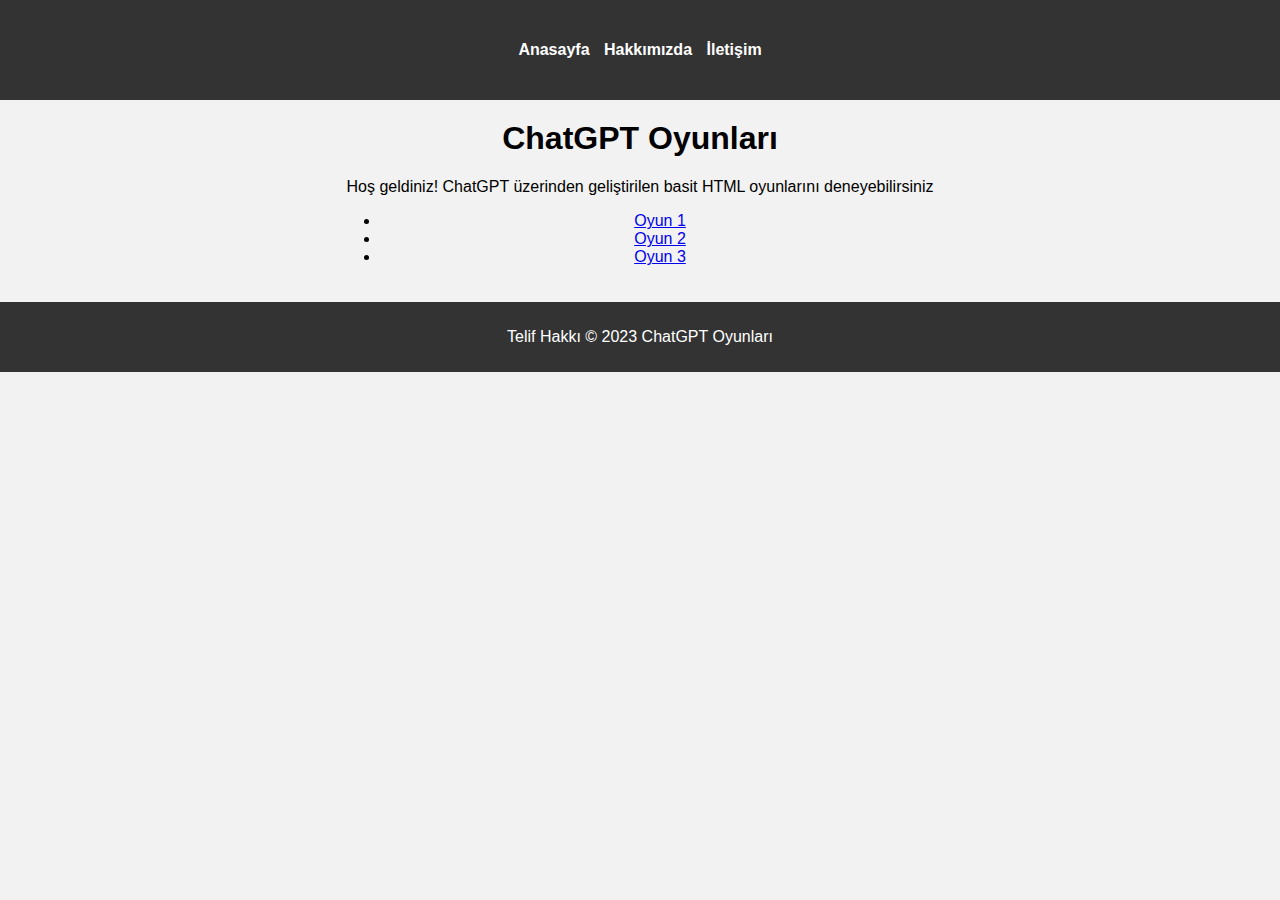
<file: index.html>
<!DOCTYPE html>
<html lang="tr">

<head>
    <meta charset="UTF-8">
    <meta name="viewport" content="width=device-width, initial-scale=1.0">
    <title>ChatGPT Oyunları - Anasayfa</title>
    <link rel="stylesheet" href="style.css">
</head>

<body>
    <header>
        <nav>
            <ul>
                <li><a href="index.html">Anasayfa</a></li>
                <li><a href="about.html">Hakkımızda</a></li>
                <li><a href="contact.html">İletişim</a></li>
            </ul>
        </nav>
    </header>

    <main>
        <div class="container">
            <h1>ChatGPT Oyunları</h1>
            <p>Hoş geldiniz! ChatGPT üzerinden geliştirilen basit HTML oyunlarını deneyebilirsiniz</p>
            <ul>
                <li><a href="game1.html">Oyun 1</a></li>
                <li><a href="game2.html">Oyun 2</a></li>
                <li><a href="game3.html">Oyun 3</a></li>
            </ul>
        </div>
    </main>

    <footer>
        <p>Telif Hakkı &copy; 2023 ChatGPT Oyunları</p>
    </footer>
</body>

</html>
</file>
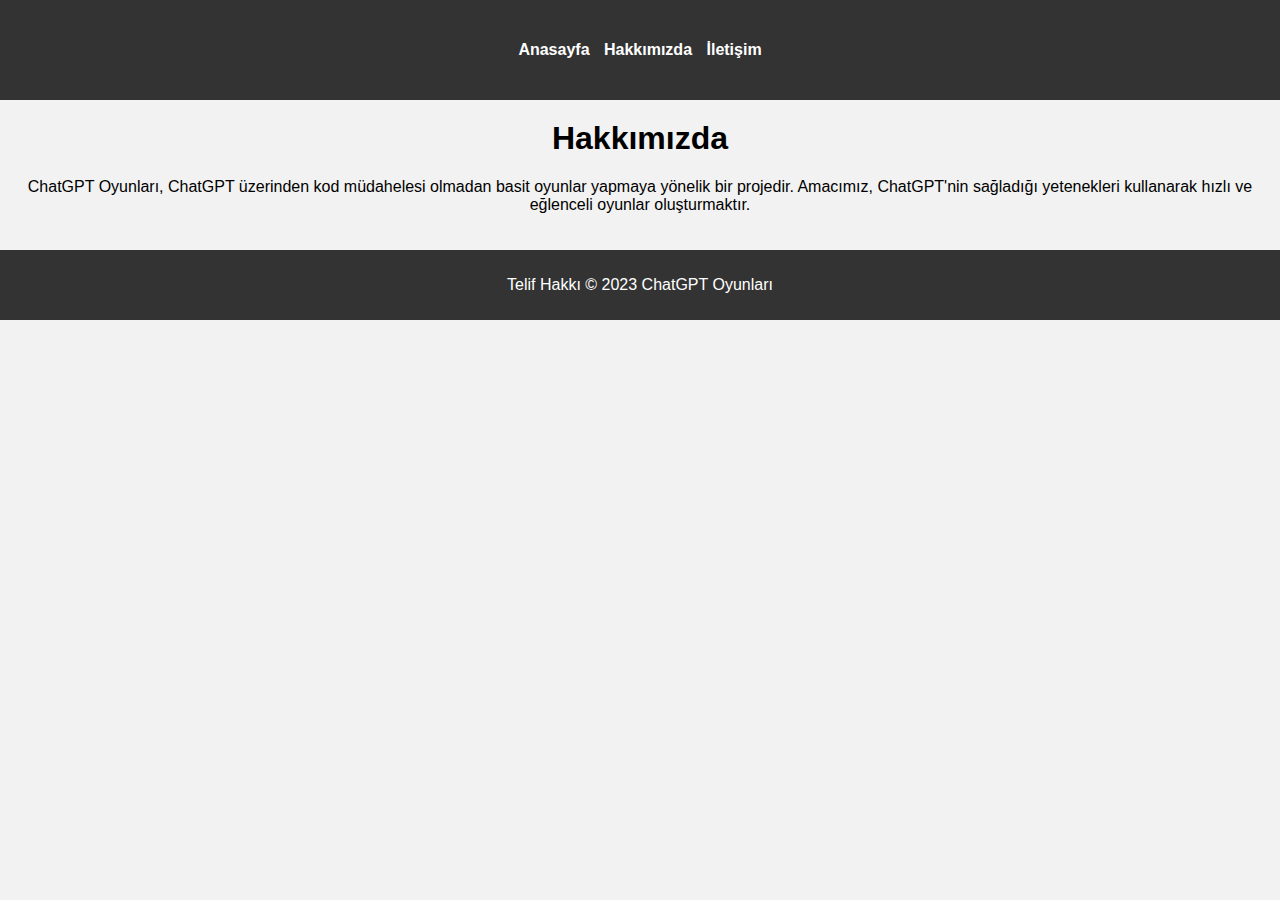
<file: about.html>
<!DOCTYPE html>
<html lang="tr">

<head>
    <meta charset="UTF-8">
    <meta name="viewport" content="width=device-width, initial-scale=1.0">
    <title>ChatGPT Oyunları - Hakkımızda</title>
    <link rel="stylesheet" href="style.css">
</head>

<body>
    <header>
        <nav>
            <ul>
                <li><a href="index.html">Anasayfa</a></li>
                <li><a href="about.html">Hakkımızda</a></li>
                <li><a href="contact.html">İletişim</a></li>
            </ul>
        </nav>
    </header>

    <main>
        <h1>Hakkımızda</h1>
        <p>ChatGPT Oyunları, ChatGPT üzerinden kod müdahelesi olmadan basit oyunlar yapmaya yönelik bir projedir. Amacımız, ChatGPT'nin sağladığı yetenekleri kullanarak hızlı ve eğlenceli oyunlar oluşturmaktır.</p>
    </main>

    <footer>
        <p>Telif Hakkı &copy; 2023 ChatGPT Oyunları</p>
    </footer>
</body>

</html>
</file>
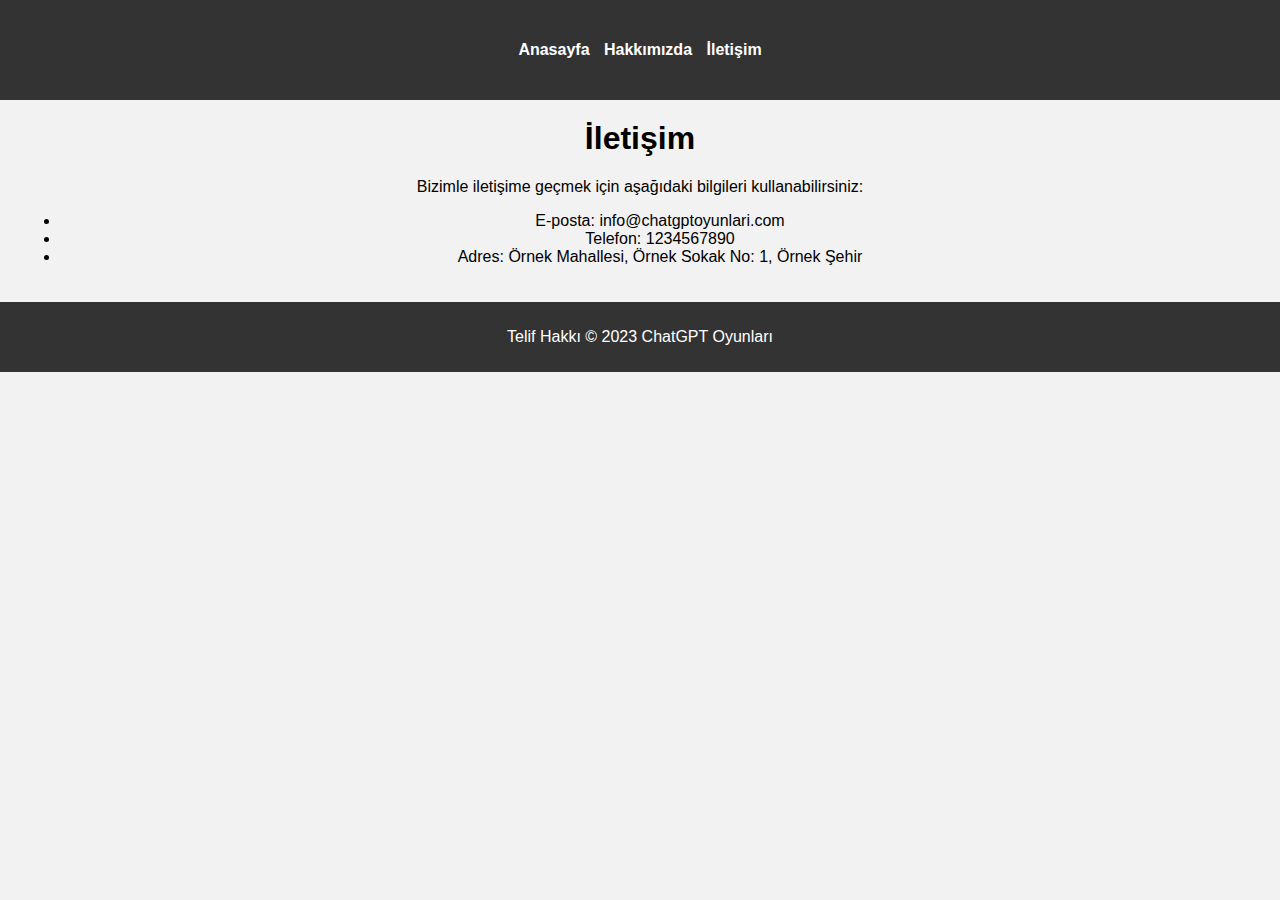
<file: contact.html>
<!DOCTYPE html>
<html lang="tr">

<head>
    <meta charset="UTF-8">
    <meta name="viewport" content="width=device-width, initial-scale=1.0">
    <title>ChatGPT Oyunları - İletişim</title>
    <link rel="stylesheet" href="style.css">
</head>

<body>
    <header>
        <nav>
            <ul>
                <li><a href="index.html">Anasayfa</a></li>
                <li><a href="about.html">Hakkımızda</a></li>
                <li><a href="contact.html">İletişim</a></li>
            </ul>
        </nav>
    </header>

    <main>
        <h1>İletişim</h1>
        <p>Bizimle iletişime geçmek için aşağıdaki bilgileri kullanabilirsiniz:</p>
        <ul>
            <li>E-posta: info@chatgptoyunlari.com</li>
            <li>Telefon: 1234567890</li>
            <li>Adres: Örnek Mahallesi, Örnek Sokak No: 1, Örnek Şehir</li>
        </ul>
    </main>

    <footer>
        <p>Telif Hakkı &copy; 2023 ChatGPT Oyunları</p>
    </footer>
</body>

</html>
</file>
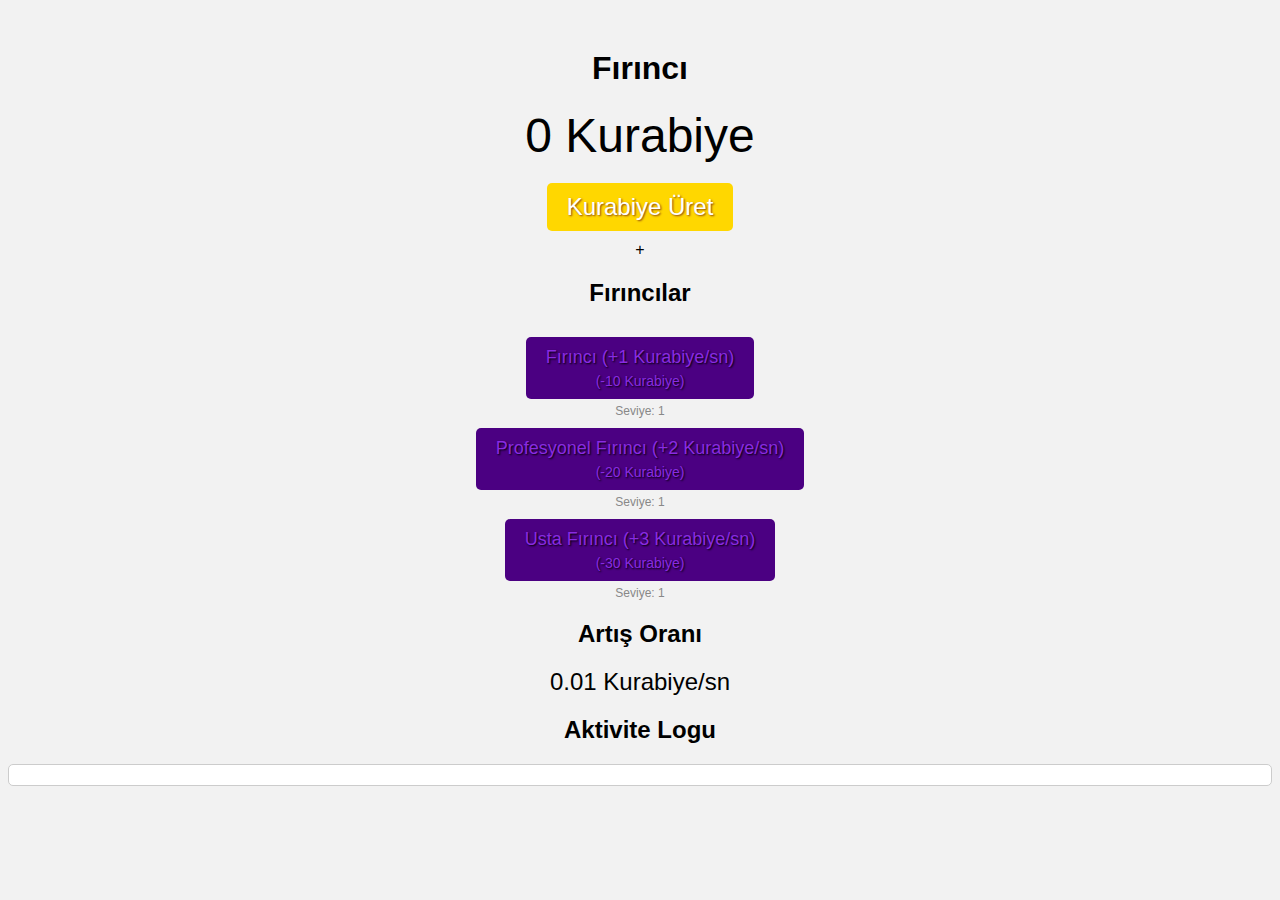
<file: cookies.html>
<!DOCTYPE html>
<html>

<head>
    <title>Fırıncı</title>
    <style>
        body {
            text-align: center;
            font-family: Arial, sans-serif;
            background-color: #f2f2f2;
        }

        h1 {
            margin-top: 50px;
        }

        #score {
            font-size: 48px;
            margin-bottom: 20px;
        }

        #clickButton {
            padding: 10px 20px;
            font-size: 24px;
            cursor: pointer;
            background-color: #FFD700;
            color: white;
            border: none;
            border-radius: 5px;
            text-shadow: 1px 1px 2px #8B4513;
        }

        #clickButton:hover {
            background-color: #FFB400;
        }

        .upgradeButton {
            padding: 10px 20px;
            font-size: 18px;
            margin-top: 10px;
            cursor: pointer;
            border: none;
            border-radius: 5px;
            text-shadow: 1px 1px 2px #000000;
            transition: background-color 0.3s ease;
        }

        .upgradeButton.disabled {
            background-color: #4B0082;
            color: #8A2BE2;
            cursor: not-allowed;
        }

        .upgradeButton.disabled:hover {
            background-color: #4B0082;
        }

        .upgradeButton:not(.disabled) {
            background-color: #8A2BE2;
            color: white;
        }

        .upgradeButton:not(.disabled):hover {
            background-color: #9932CC;
        }

        .upgradeCost {
            font-size: 14px;
            margin-top: 5px;
        }

        .upgradeLevel {
            font-size: 12px;
            color: #888888;
            margin-top: 5px;
        }

        #clickMultiplier {
            font-size: 24px;
            margin-top: 20px;
        }

        #clickIncrement {
            font-size: 16px;
            margin-top: 10px;
        }

        #activityLog {
            margin-top: 20px;
            text-align: left;
            padding: 10px;
            background-color: #ffffff;
            border: 1px solid #cccccc;
            border-radius: 5px;
            max-height: 200px;
            overflow-y: auto;
        }

        .activityLogItem {
            margin-bottom: 5px;
            font-size: 14px;
            text-align: left;
            color: #555555;
            border-bottom: 1px solid #cccccc;
            padding-bottom: 5px;
        }
    </style>
</head>

<body>
    <h1>Fırıncı</h1>
    <div id="score">0 Kurabiye</div>
    <button id="clickButton">Kurabiye Üret</button>
    <div id="clickIncrement">+</div>

    <h2>Fırıncılar</h2>
    <div id="upgrade1Container">
        <button class="upgradeButton disabled" id="upgrade1">Fırıncı (+1 Kurabiye/sn)<div class="upgradeCost"
                id="upgradeOnetxt">(-10 Kurabiye)</div></button>
        <div class="upgradeLevel" id="upgrade1Level">Seviye: 1</div>
    </div>
    <div id="upgrade2Container">
        <button class="upgradeButton disabled" id="upgrade2">Profesyonel Fırıncı (+2 Kurabiye/sn)<div class="upgradeCost"
                id="upgradeTwotxt">(-20 Kurabiye)</div></button>
        <div class="upgradeLevel" id="upgrade2Level">Seviye: 1</div>
    </div>
    <div id="upgrade3Container">
        <button class="upgradeButton disabled" id="upgrade3">Usta Fırıncı (+3 Kurabiye/sn)<div class="upgradeCost"
                id="upgradeThreetxt">(-30 Kurabiye)</div></button>
        <div class="upgradeLevel" id="upgrade3Level">Seviye: 1</div>
    </div>

    <h2>Artış Oranı</h2>
    <div id="clickMultiplier">0.01 Kurabiye/sn</div>

    <h2>Aktivite Logu</h2>
    <div id="activityLog"></div>

    <script>
        var score = 0;
        var clickMultiplier = 0.01;
        var upgrade1CostRate = 0.35;
        var upgrade2CostRate = 0.45;
        var upgrade3CostRate = 0.55;
        var upgrade1Cost = 10;
        var upgrade2Cost = 20;
        var upgrade3Cost = 30;
        var upgrade1Level = 1;
        var upgrade2Level = 1;
        var upgrade3Level = 1;

        var activityLog = document.getElementById('activityLog');

        // Tıklama olayını dinle
        document.getElementById('clickButton').addEventListener('click', function () {
            var increment = 1;
            score += parseFloat(increment);
            document.getElementById('score').innerText = score.toFixed(2) + ' Kurabiye';
            document.getElementById('clickIncrement').innerText = '+' + increment + ' Kurabiye';
            logActivity('Kurabiye Üretildi: +' + increment + ' Kurabiye');
        });

        // Upgrade 1: Artış oranını 1 yap
        document.getElementById('upgrade1').addEventListener('click', function () {
            if (score >= upgrade1Cost) {
                score -= upgrade1Cost;
                clickMultiplier += 1;
                upgrade1Cost += upgrade1Cost * upgrade1CostRate;
                upgrade1Level++;
                document.getElementById('upgradeOnetxt').innerText = '(-' + upgrade1Cost.toFixed(2) + ' Kurabiye)';
                document.getElementById('upgrade1Level').innerText = 'Seviye: ' + upgrade1Level;
                document.getElementById('upgrade1').classList.add('disabled');
                logActivity('Fırıncı alındı: Artış Oranı +1 Kurabiye/sn');
            }
        });

        // Upgrade 2: Artış oranını 2 yap
        document.getElementById('upgrade2').addEventListener('click', function () {
            if (score >= upgrade2Cost) {
                score -= upgrade2Cost;
                clickMultiplier += 2;
                upgrade2Cost += upgrade2Cost * upgrade2CostRate;
                upgrade2Level++;
                document.getElementById('upgradeTwotxt').innerText = '(-' + upgrade2Cost.toFixed(2) + ' Kurabiye)';
                document.getElementById('upgrade2Level').innerText = 'Seviye: ' + upgrade2Level;
                document.getElementById('upgrade2').classList.add('disabled');
                logActivity('Profesyonel Fırıncı alındı: Artış Oranı +2 Kurabiye/sn');
            }
        });

        // Upgrade 3: Artış oranını 3 yap
        document.getElementById('upgrade3').addEventListener('click', function () {
            if (score >= upgrade3Cost) {
                score -= upgrade3Cost;
                clickMultiplier += 3;
                upgrade3Cost += upgrade3Cost * upgrade3CostRate;
                upgrade3Level++;
                document.getElementById('upgradeThreetxt').innerText = '(-' + upgrade3Cost.toFixed(2) + ' Kurabiye)';
                document.getElementById('upgrade3Level').innerText = 'Seviye: ' + upgrade3Level;
                document.getElementById('upgrade3').classList.add('disabled');
                logActivity('Usta Fırıncı alındı: Artış Oranı +3 Kurabiye/sn');
            }
        });

        // Otomatik puan artışı
        setInterval(function () {
            var increment = clickMultiplier.toFixed();
            score += parseFloat(increment);
            document.getElementById('score').innerText = score.toFixed(2) + ' Kurabiye';
            document.getElementById('clickMultiplier').innerText = increment + ' Kurabiye/sn';

            // Upgrade'lerin pasif olup olmadığını kontrol et
            if (score >= upgrade1Cost) {
                document.getElementById('upgrade1').classList.remove('disabled');
            } else {
                document.getElementById('upgrade1').classList.add('disabled');
            }

            if (score >= upgrade2Cost) {
                document.getElementById('upgrade2').classList.remove('disabled');
            } else {
                document.getElementById('upgrade2').classList.add('disabled');
            }

            if (score >= upgrade3Cost) {
                document.getElementById('upgrade3').classList.remove('disabled');
            } else {
                document.getElementById('upgrade3').classList.add('disabled');
            }
        }, 1000);

        // Aktivite logunu güncelle
        function logActivity(activity) {
            var logItem = document.createElement('div');
            logItem.className = 'activityLogItem';
            logItem.innerText = activity + ' (' + getCurrentTime() + ')';
            activityLog.appendChild(logItem);
            activityLog.scrollTop = activityLog.scrollHeight;
        }

        // Geçerli zamanı al
        function getCurrentTime() {
            var date = new Date();
            var hours = date.getHours();
            var minutes = date.getMinutes();
            var seconds = date.getSeconds();
            return formatTime(hours) + ':' + formatTime(minutes) + ':' + formatTime(seconds);
        }

        // Zaman formatını düzenle
        function formatTime(time) {
            return time < 10 ? '0' + time : time;
        }
    </script>
</body>

</html>
</file>
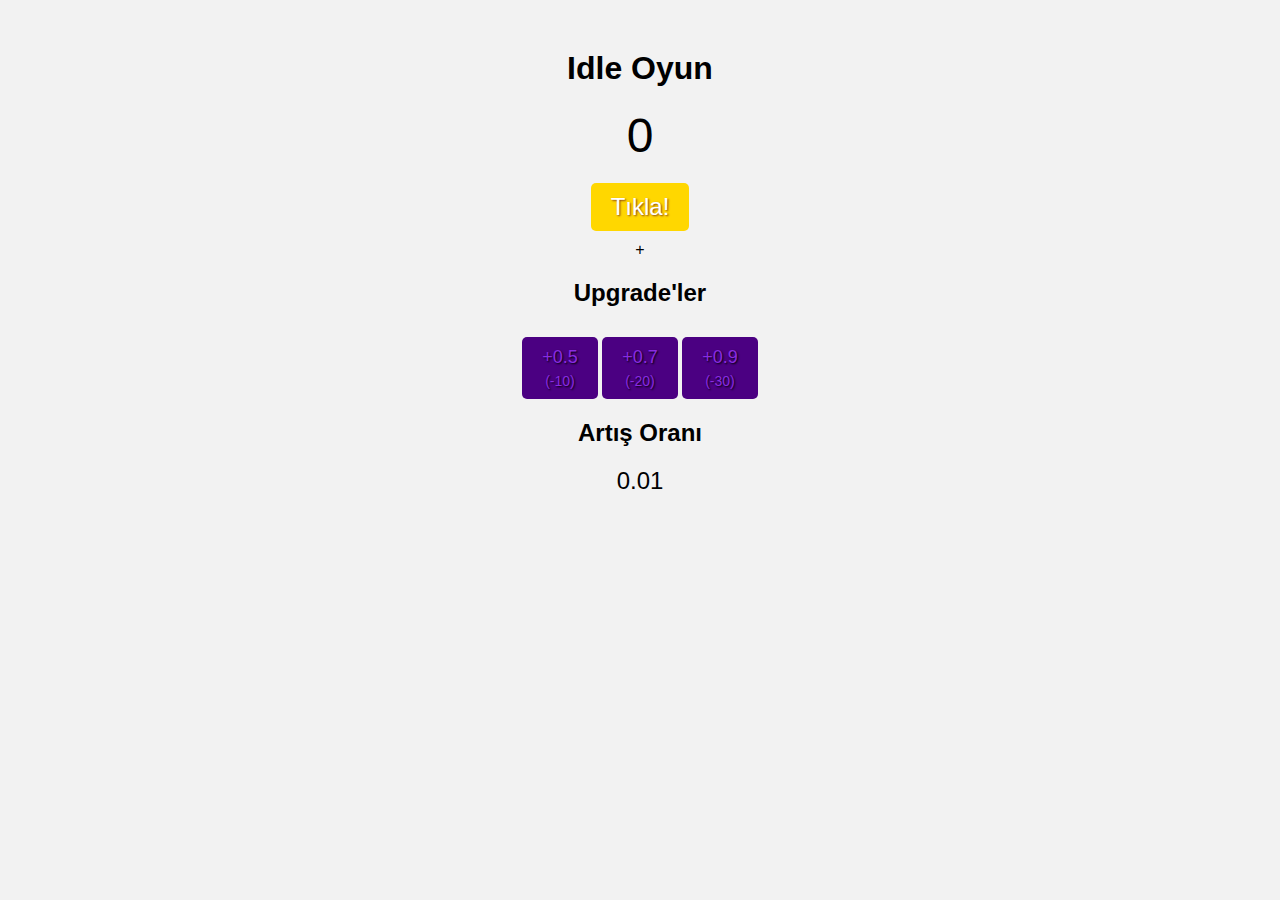
<file: tests/test.html>
<!DOCTYPE html>
<html>

<head>
    <title>Idle Oyun</title>
    <style>
        body {
            text-align: center;
            font-family: Arial, sans-serif;
            background-color: #f2f2f2;
        }

        h1 {
            margin-top: 50px;
        }

        #score {
            font-size: 48px;
            margin-bottom: 20px;
        }

        #clickButton {
            padding: 10px 20px;
            font-size: 24px;
            cursor: pointer;
            background-color: #FFD700;
            color: white;
            border: none;
            border-radius: 5px;
            text-shadow: 1px 1px 2px #8B4513;
        }

        #clickButton:hover {
            background-color: #FFB400;
        }

        .upgradeButton {
            padding: 10px 20px;
            font-size: 18px;
            margin-top: 10px;
            cursor: pointer;
            border: none;
            border-radius: 5px;
            text-shadow: 1px 1px 2px #000000;
            transition: background-color 0.3s ease;
        }

        .upgradeButton.disabled {
            background-color: #4B0082;
            color: #8A2BE2;
            cursor: not-allowed;
        }

        .upgradeButton.disabled:hover {
            background-color: #4B0082;
        }

        .upgradeButton:not(.disabled) {
            background-color: #8A2BE2;
            color: white;
        }

        .upgradeButton:not(.disabled):hover {
            background-color: #9932CC;
        }

        .upgradeCost {
            font-size: 14px;
            margin-top: 5px;
        }

        #clickMultiplier {
            font-size: 24px;
            margin-top: 20px;
        }

        #clickIncrement {
            font-size: 16px;
            margin-top: 10px;
        }
    </style>
</head>

<body>
    <h1>Idle Oyun</h1>
    <div id="score">0</div>
    <button id="clickButton">Tıkla!</button>
    <div id="clickIncrement">+</div>

    <h2>Upgrade'ler</h2>
    <button class="upgradeButton disabled" id="upgrade1">+0.5<div class="upgradeCost" id="upgradeOnetxt">(-10)</div>
    </button>
    <button class="upgradeButton disabled" id="upgrade2">+0.7<div class="upgradeCost" id="upgradeTwotxt">(-20)</div>
    </button>
    <button class="upgradeButton disabled" id="upgrade3">+0.9<div class="upgradeCost" id="upgradeThreetxt">(-30)</div>
    </button>

    <h2>Artış Oranı</h2>
    <div id="clickMultiplier">0.01</div>

    <script>
        var score = 0;
        var clickMultiplier = 0.01;
        var upgrade1CostRate = 0.25;
        var upgrade2CostRate = 0.35;
        var upgrade3CostRate = 0.45;
        var upgrade1Cost = 10;
        var upgrade2Cost = 20;
        var upgrade3Cost = 30;

        // Tıklama olayını dinle
        document.getElementById('clickButton').addEventListener('click', function () {
            score += 1;
            document.getElementById('score').innerText = score.toFixed(2);
            document.getElementById('clickIncrement').innerText = '+' + clickMultiplier.toFixed(2);
        });

        // Upgrade 1: Artış oranını 0.5 yap
        document.getElementById('upgrade1').addEventListener('click', function () {
            if (score >= upgrade1Cost) {
                score -= upgrade1Cost;
                clickMultiplier += 0.5;
                upgrade1Cost += upgrade1Cost * upgrade1CostRate;
                document.getElementById('upgradeOnetxt').innerText = '(-' + upgrade1Cost.toFixed(2) + ')';
                document.getElementById('upgrade1').classList.add('disabled');
            }
        });

        // Upgrade 2: Artış oranını 0.7 yap
        document.getElementById('upgrade2').addEventListener('click', function () {
            if (score >= upgrade2Cost) {
                score -= upgrade2Cost;
                clickMultiplier += 0.7;
                upgrade2Cost += upgrade2Cost * upgrade2CostRate;
                document.getElementById('upgradeTwotxt').innerText = '(-' + upgrade2Cost.toFixed(2) + ')';
                document.getElementById('upgrade2').classList.add('disabled');
            }
        });

        // Upgrade 3: Artış oranını 0.9 yap
        document.getElementById('upgrade3').addEventListener('click', function () {
            if (score >= upgrade3Cost) {
                score -= upgrade3Cost;
                clickMultiplier += 0.9;
                upgrade3Cost += upgrade3Cost * upgrade3CostRate;
                document.getElementById('upgradeThreetxt').innerText = '(-' + upgrade3Cost.toFixed(2) + ')';
                document.getElementById('upgrade3').classList.add('disabled');
            }
        });

        // Otomatik puan artışı
        setInterval(function () {
            score += clickMultiplier;
            document.getElementById('score').innerText = score.toFixed(2);
            document.getElementById('clickMultiplier').innerText = clickMultiplier.toFixed(2);

            // Upgrade'lerin pasif olup olmadığını kontrol et
            if (score >= upgrade1Cost) {
                document.getElementById('upgrade1').classList.remove('disabled');
            }else{
                document.getElementById('upgrade1').classList.add('disabled');
            }

            if (score >= upgrade2Cost) {
                document.getElementById('upgrade2').classList.remove('disabled');
            }else{
                document.getElementById('upgrade2').classList.add('disabled');
            }

            if (score >= upgrade3Cost) {
                document.getElementById('upgrade3').classList.remove('disabled');
            }
            else{
                document.getElementById('upgrade3').classList.add('disabled');
            }
        }, 1000);
    </script>
</body>

</html>
</file>
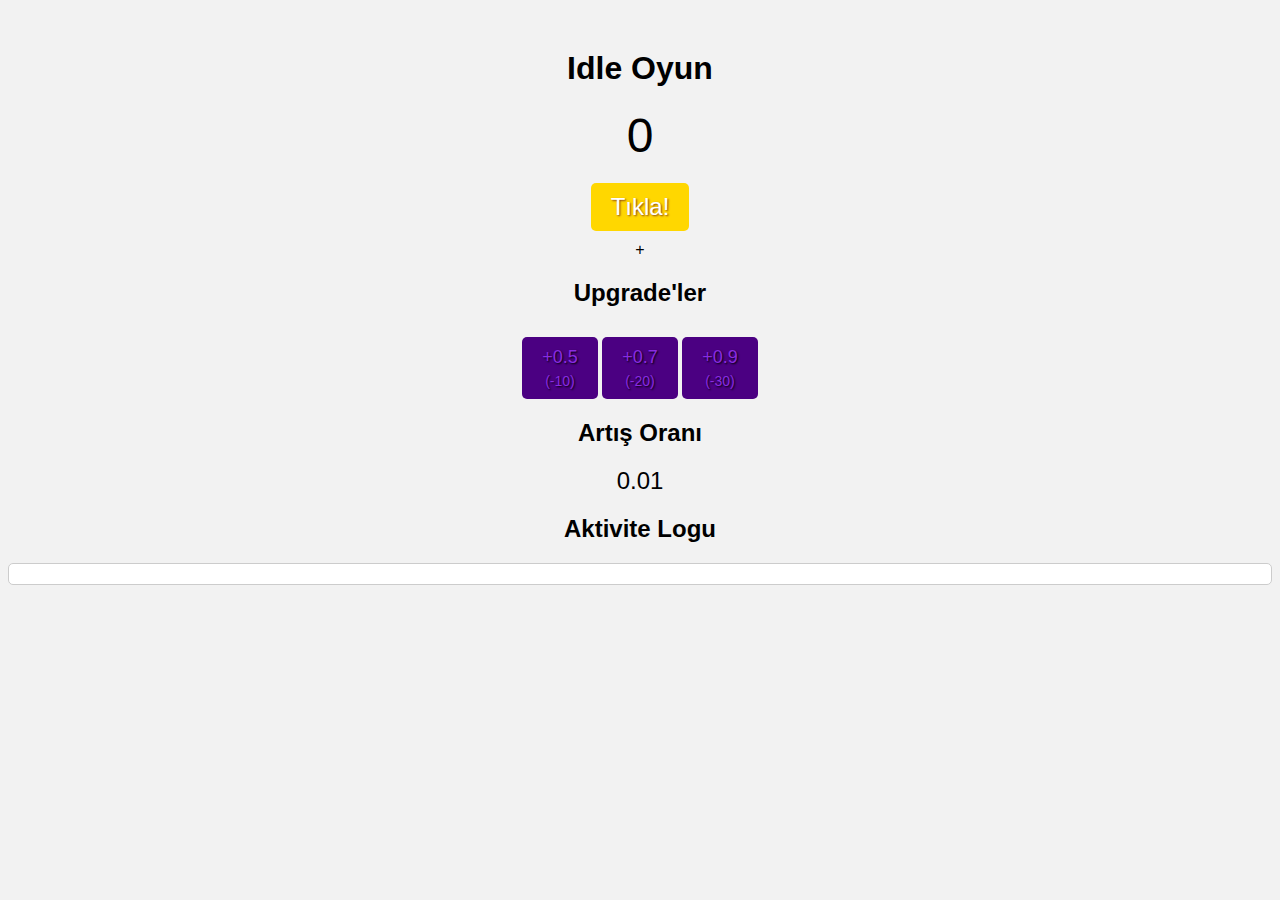
<file: tests/test2.html>
<!DOCTYPE html>
<html>

<head>
    <title>Idle Oyun</title>
    <style>
        body {
            text-align: center;
            font-family: Arial, sans-serif;
            background-color: #f2f2f2;
        }

        h1 {
            margin-top: 50px;
        }

        #score {
            font-size: 48px;
            margin-bottom: 20px;
        }

        #clickButton {
            padding: 10px 20px;
            font-size: 24px;
            cursor: pointer;
            background-color: #FFD700;
            color: white;
            border: none;
            border-radius: 5px;
            text-shadow: 1px 1px 2px #8B4513;
        }

        #clickButton:hover {
            background-color: #FFB400;
        }

        .upgradeButton {
            padding: 10px 20px;
            font-size: 18px;
            margin-top: 10px;
            cursor: pointer;
            border: none;
            border-radius: 5px;
            text-shadow: 1px 1px 2px #000000;
            transition: background-color 0.3s ease;
        }

        .upgradeButton.disabled {
            background-color: #4B0082;
            color: #8A2BE2;
            cursor: not-allowed;
        }

        .upgradeButton.disabled:hover {
            background-color: #4B0082;
        }

        .upgradeButton:not(.disabled) {
            background-color: #8A2BE2;
            color: white;
        }

        .upgradeButton:not(.disabled):hover {
            background-color: #9932CC;
        }

        .upgradeCost {
            font-size: 14px;
            margin-top: 5px;
        }

        #clickMultiplier {
            font-size: 24px;
            margin-top: 20px;
        }

        #clickIncrement {
            font-size: 16px;
            margin-top: 10px;
        }

        #activityLog {
            margin-top: 20px;
            text-align: left;
            padding: 10px;
            background-color: #ffffff;
            border: 1px solid #cccccc;
            border-radius: 5px;
            max-height: 200px;
            overflow-y: auto;
        }

        .activityLogItem {
            margin-bottom: 5px;
            font-size: 14px;
            text-align: left;
            color: #555555;
            border-bottom: 1px solid #cccccc;
            padding-bottom: 5px;
        }
    </style>
</head>

<body>
    <h1>Idle Oyun</h1>
    <div id="score">0</div>
    <button id="clickButton">Tıkla!</button>
    <div id="clickIncrement">+</div>

    <h2>Upgrade'ler</h2>
    <button class="upgradeButton disabled" id="upgrade1">+0.5<div class="upgradeCost" id="upgradeOnetxt">(-10)</div>
    </button>
    <button class="upgradeButton disabled" id="upgrade2">+0.7<div class="upgradeCost" id="upgradeTwotxt">(-20)</div>
    </button>
    <button class="upgradeButton disabled" id="upgrade3">+0.9<div class="upgradeCost" id="upgradeThreetxt">(-30)</div>
    </button>

    <h2>Artış Oranı</h2>
    <div id="clickMultiplier">0.01</div>

    <h2>Aktivite Logu</h2>
    <div id="activityLog"></div>

    <script>
        var score = 0;
        var clickMultiplier = 0.01;
        var upgrade1CostRate = 0.25;
        var upgrade2CostRate = 0.35;
        var upgrade3CostRate = 0.45;
        var upgrade1Cost = 10;
        var upgrade2Cost = 20;
        var upgrade3Cost = 30;

        var activityLog = document.getElementById('activityLog');

        // Tıklama olayını dinle
        document.getElementById('clickButton').addEventListener('click', function () {
            var increment = 1;
            score += parseFloat(increment);
            document.getElementById('score').innerText = score.toFixed(2);
            document.getElementById('clickIncrement').innerText = '+' + increment;
            logActivity('Tıklama: +' + increment);
        });

        // Upgrade 1: Artış oranını 0.5 yap
        document.getElementById('upgrade1').addEventListener('click', function () {
            if (score >= upgrade1Cost) {
                score -= upgrade1Cost;
                clickMultiplier += 0.5;
                upgrade1Cost += upgrade1Cost * upgrade1CostRate;
                document.getElementById('upgradeOnetxt').innerText = '(-' + upgrade1Cost.toFixed(2) + ')';
                document.getElementById('upgrade1').classList.add('disabled');
                logActivity('Upgrade 1 alındı: Artış Oranı +0.5');
            }
        });

        // Upgrade 2: Artış oranını 0.7 yap
        document.getElementById('upgrade2').addEventListener('click', function () {
            if (score >= upgrade2Cost) {
                score -= upgrade2Cost;
                clickMultiplier += 0.7;
                upgrade2Cost += upgrade2Cost * upgrade2CostRate;
                document.getElementById('upgradeTwotxt').innerText = '(-' + upgrade2Cost.toFixed(2) + ')';
                document.getElementById('upgrade2').classList.add('disabled');
                logActivity('Upgrade 2 alındı: Artış Oranı +0.7');
            }
        });

        // Upgrade 3: Artış oranını 0.9 yap
        document.getElementById('upgrade3').addEventListener('click', function () {
            if (score >= upgrade3Cost) {
                score -= upgrade3Cost;
                clickMultiplier += 0.9;
                upgrade3Cost += upgrade3Cost * upgrade3CostRate;
                document.getElementById('upgradeThreetxt').innerText = '(-' + upgrade3Cost.toFixed(2) + ')';
                document.getElementById('upgrade3').classList.add('disabled');
                logActivity('Upgrade 3 alındı: Artış Oranı +0.9');
            }
        });

        // Otomatik puan artışı
        setInterval(function () {
            var increment = clickMultiplier.toFixed(2);
            score += parseFloat(increment);
            document.getElementById('score').innerText = score.toFixed(2);
            document.getElementById('clickMultiplier').innerText = increment;

            // Upgrade'lerin pasif olup olmadığını kontrol et
            if (score >= upgrade1Cost) {
                document.getElementById('upgrade1').classList.remove('disabled');
            } else {
                document.getElementById('upgrade1').classList.add('disabled');
            }

            if (score >= upgrade2Cost) {
                document.getElementById('upgrade2').classList.remove('disabled');
            } else {
                document.getElementById('upgrade2').classList.add('disabled');
            }

            if (score >= upgrade3Cost) {
                document.getElementById('upgrade3').classList.remove('disabled');
            } else {
                document.getElementById('upgrade3').classList.add('disabled');
            }
        }, 1000);

        // Aktivite logunu güncelle
        function logActivity(activity) {
            var logItem = document.createElement('div');
            logItem.className = 'activityLogItem';
            logItem.innerText = activity + ' (' + getCurrentTime() + ')';
            activityLog.appendChild(logItem);
            activityLog.scrollTop = activityLog.scrollHeight;
        }

        // Geçerli zamanı al
        function getCurrentTime() {
            var date = new Date();
            var hours = date.getHours();
            var minutes = date.getMinutes();
            var seconds = date.getSeconds();
            return formatTime(hours) + ':' + formatTime(minutes) + ':' + formatTime(seconds);
        }

        // Zaman formatını düzenle
        function formatTime(time) {
            return time < 10 ? '0' + time : time;
        }
    </script>
</body>

</html>
</file>
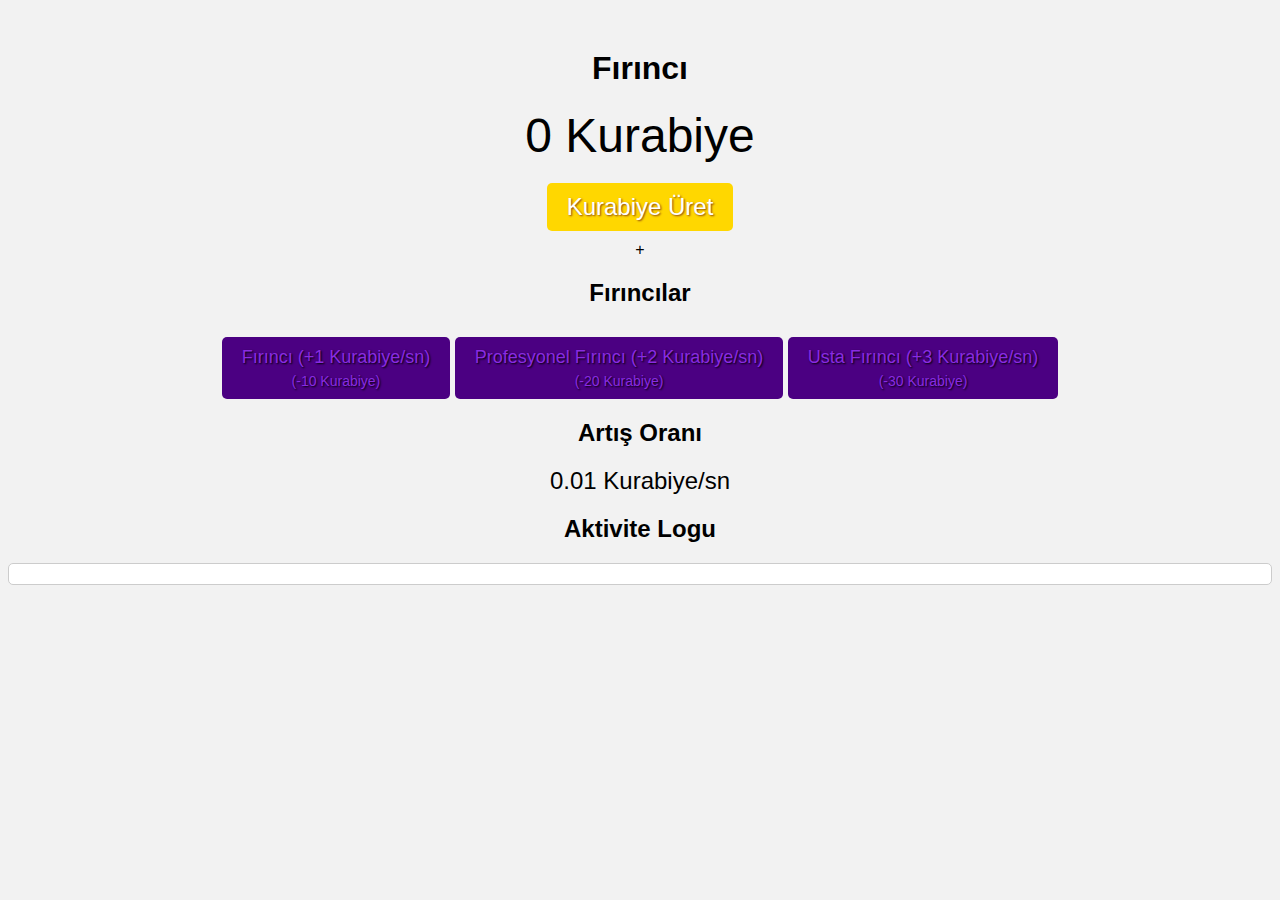
<file: tests/test3.html>
<!DOCTYPE html>
<html>

<head>
    <title>Fırıncı</title>
    <style>
        body {
            text-align: center;
            font-family: Arial, sans-serif;
            background-color: #f2f2f2;
        }

        h1 {
            margin-top: 50px;
        }

        #score {
            font-size: 48px;
            margin-bottom: 20px;
        }

        #clickButton {
            padding: 10px 20px;
            font-size: 24px;
            cursor: pointer;
            background-color: #FFD700;
            color: white;
            border: none;
            border-radius: 5px;
            text-shadow: 1px 1px 2px #8B4513;
        }

        #clickButton:hover {
            background-color: #FFB400;
        }

        .upgradeButton {
            padding: 10px 20px;
            font-size: 18px;
            margin-top: 10px;
            cursor: pointer;
            border: none;
            border-radius: 5px;
            text-shadow: 1px 1px 2px #000000;
            transition: background-color 0.3s ease;
        }

        .upgradeButton.disabled {
            background-color: #4B0082;
            color: #8A2BE2;
            cursor: not-allowed;
        }

        .upgradeButton.disabled:hover {
            background-color: #4B0082;
        }

        .upgradeButton:not(.disabled) {
            background-color: #8A2BE2;
            color: white;
        }

        .upgradeButton:not(.disabled):hover {
            background-color: #9932CC;
        }

        .upgradeCost {
            font-size: 14px;
            margin-top: 5px;
        }

        #clickMultiplier {
            font-size: 24px;
            margin-top: 20px;
        }

        #clickIncrement {
            font-size: 16px;
            margin-top: 10px;
        }

        #activityLog {
            margin-top: 20px;
            text-align: left;
            padding: 10px;
            background-color: #ffffff;
            border: 1px solid #cccccc;
            border-radius: 5px;
            max-height: 200px;
            overflow-y: auto;
        }

        .activityLogItem {
            margin-bottom: 5px;
            font-size: 14px;
            text-align: left;
            color: #555555;
            border-bottom: 1px solid #cccccc;
            padding-bottom: 5px;
        }
    </style>
</head>

<body>
    <h1>Fırıncı</h1>
    <div id="score">0 Kurabiye</div>
    <button id="clickButton">Kurabiye Üret</button>
    <div id="clickIncrement">+</div>

    <h2>Fırıncılar</h2>
    <button class="upgradeButton disabled" id="upgrade1">Fırıncı (+1 Kurabiye/sn)<div class="upgradeCost"
            id="upgradeOnetxt">(-10 Kurabiye)</div>
    </button>
    <button class="upgradeButton disabled" id="upgrade2">Profesyonel Fırıncı (+2 Kurabiye/sn)<div class="upgradeCost"
            id="upgradeTwotxt">(-20 Kurabiye)</div>
    </button>
    <button class="upgradeButton disabled" id="upgrade3">Usta Fırıncı (+3 Kurabiye/sn)<div class="upgradeCost"
            id="upgradeThreetxt">(-30 Kurabiye)</div>
    </button>

    <h2>Artış Oranı</h2>
    <div id="clickMultiplier">0.01 Kurabiye/sn</div>

    <h2>Aktivite Logu</h2>
    <div id="activityLog"></div>

    <script>
        var score = 0;
        var clickMultiplier = 0.01;
        var upgrade1CostRate = 0.35;
        var upgrade2CostRate = 0.45;
        var upgrade3CostRate = 0.55;
        var upgrade1Cost = 10;
        var upgrade2Cost = 20;
        var upgrade3Cost = 30;

        var activityLog = document.getElementById('activityLog');

        // Tıklama olayını dinle
        document.getElementById('clickButton').addEventListener('click', function () {
            var increment = 1
            score += parseFloat(increment);
            document.getElementById('score').innerText = score.toFixed(2) + ' Kurabiye';
            document.getElementById('clickIncrement').innerText = '+' + increment + ' Kurabiye';
            logActivity('Kurabiye Üretildi: +' + increment + ' Kurabiye');
        });

        // Upgrade 1: Artış oranını 0.5 yap
        document.getElementById('upgrade1').addEventListener('click', function () {
            if (score >= upgrade1Cost) {
                score -= upgrade1Cost;
                clickMultiplier += 1;
                upgrade1Cost += upgrade1Cost * upgrade1CostRate
                document.getElementById('upgradeOnetxt').innerText = '(-' + upgrade1Cost.toFixed(2) + ' Kurabiye)';
                document.getElementById('upgrade1').classList.add('disabled');
                logActivity('Fırıncı alındı: Artış Oranı +1 Kurabiye/sn');
            }
        });

        // Upgrade 2: Artış oranını 0.7 yap
        document.getElementById('upgrade2').addEventListener('click', function () {
            if (score >= upgrade2Cost) {
                score -= upgrade2Cost;
                clickMultiplier += 2;
                upgrade2Cost += upgrade2Cost * upgrade2CostRate
                document.getElementById('upgradeTwotxt').innerText = '(-' + upgrade2Cost.toFixed(2) + ' Kurabiye)';
                document.getElementById('upgrade2').classList.add('disabled');
                logActivity('Profesyonel Fırıncı alındı: Artış Oranı +2 Kurabiye/sn');
            }
        });

        // Upgrade 3: Artış oranını 0.9 yap
        document.getElementById('upgrade3').addEventListener('click', function () {
            if (score >= upgrade3Cost) {
                score -= upgrade3Cost;
                clickMultiplier += 3;
                upgrade3Cost += upgrade3Cost * upgrade3CostRate;
                document.getElementById('upgradeThreetxt').innerText = '(-' + upgrade3Cost.toFixed(2) + ' Kurabiye)';
                document.getElementById('upgrade3').classList.add('disabled');
                logActivity('Usta Fırıncı alındı: Artış Oranı +3 Kurabiye/sn');
            }
        });

        // Otomatik puan artışı
        setInterval(function () {
            var increment = clickMultiplier.toFixed();
            score += parseFloat(increment);
            document.getElementById('score').innerText = score.toFixed(2) + ' Kurabiye';
            document.getElementById('clickMultiplier').innerText = increment + ' Kurabiye/sn';

            // Upgrade'lerin pasif olup olmadığını kontrol et
            if (score >= upgrade1Cost) {
                document.getElementById('upgrade1').classList.remove('disabled');
            } else {
                document.getElementById('upgrade1').classList.add('disabled');
            }

            if (score >= upgrade2Cost) {
                document.getElementById('upgrade2').classList.remove('disabled');
            } else {
                document.getElementById('upgrade2').classList.add('disabled');
            }

            if (score >= upgrade3Cost) {
                document.getElementById('upgrade3').classList.remove('disabled');
            } else {
                document.getElementById('upgrade3').classList.add('disabled');
            }
        }, 1000);

        // Aktivite logunu güncelle
        function logActivity(activity) {
            var logItem = document.createElement('div');
            logItem.className = 'activityLogItem';
            logItem.innerText = activity + ' (' + getCurrentTime() + ')';
            activityLog.appendChild(logItem);
            activityLog.scrollTop = activityLog.scrollHeight;
        }

        // Geçerli zamanı al
        function getCurrentTime() {
            var date = new Date();
            var hours = date.getHours();
            var minutes = date.getMinutes();
            var seconds = date.getSeconds();
            return formatTime(hours) + ':' + formatTime(minutes) + ':' + formatTime(seconds);
        }

        // Zaman formatını düzenle
        function formatTime(time) {
            return time < 10 ? '0' + time : time;
        }
    </script>
</body>

</html>
</file>
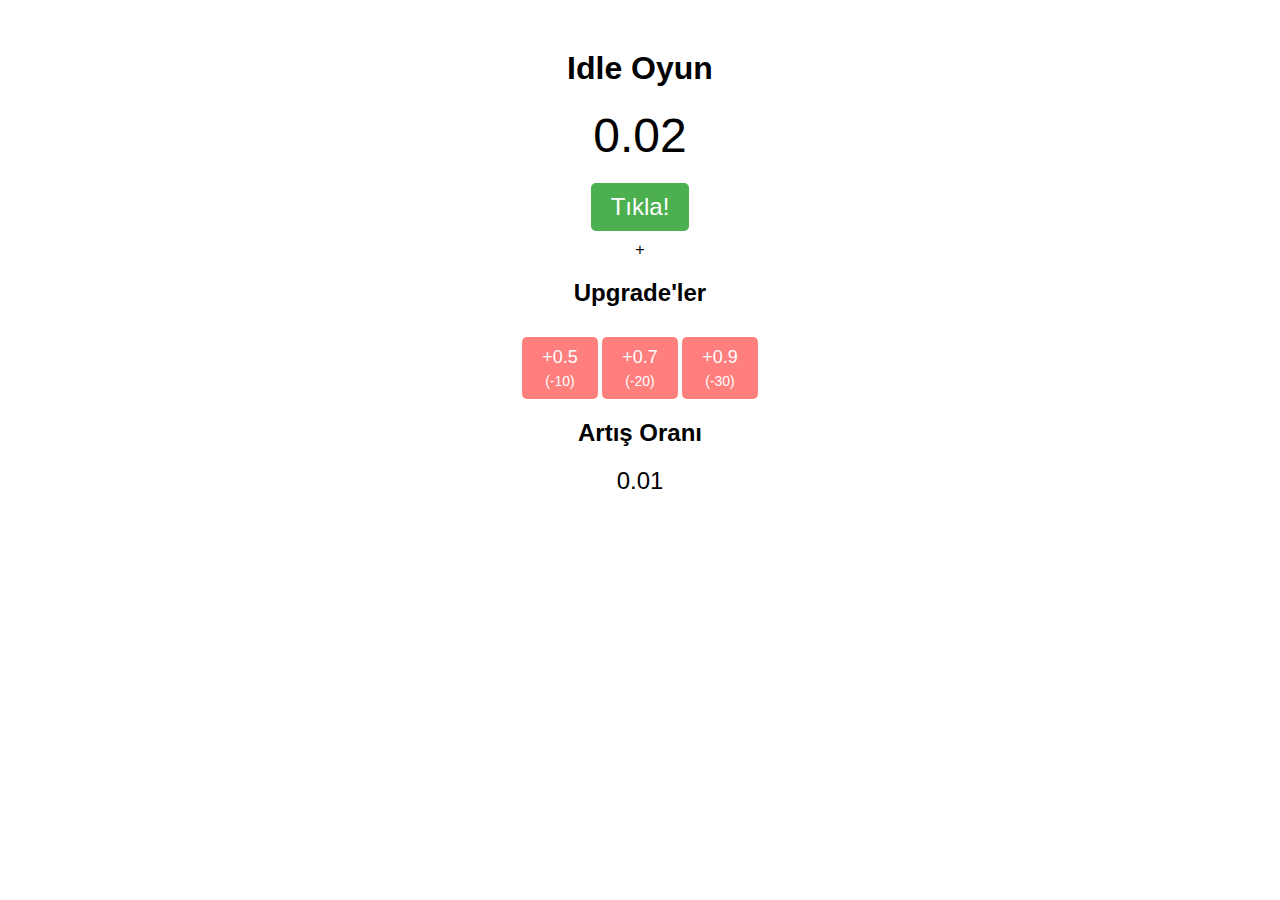
<file: tests/testold.html>
<!DOCTYPE html>
<html>

<head>
    <title>Idle Oyun</title>
    <style>
        body {
            text-align: center;
            font-family: Arial, sans-serif;
        }

        h1 {
            margin-top: 50px;
        }

        #score {
            font-size: 48px;
            margin-bottom: 20px;
        }

        #clickButton {
            padding: 10px 20px;
            font-size: 24px;
            cursor: pointer;
            background-color: #4CAF50;
            color: white;
            border: none;
            border-radius: 5px;
        }

        #clickButton:hover {
            background-color: #45a049;
        }

        .upgradeButton {
            padding: 10px 20px;
            font-size: 18px;
            margin-top: 10px;
            cursor: pointer;
            background-color: #008CBA;
            color: white;
            border: none;
            border-radius: 5px;
            opacity: 0.5;
        }

        .upgradeButton.disabled {
            background-color: red;
            cursor: not-allowed;
        }

        .upgradeButton.disabled:after {
            content: "";
            position: absolute;
            width: 100%;
            height: 100%;
            top: 0;
            left: 0;
            pointer-events: none;
        }

        .upgradeCost {
            font-size: 14px;
            margin-top: 5px;
        }

        #clickMultiplier {
            font-size: 24px;
            margin-top: 20px;
        }

        #clickIncrement {
            font-size: 16px;
            margin-top: 10px;
        }
    </style>
</head>

<body>
    <h1>Idle Oyun</h1>
    <div id="score">0</div>
    <button id="clickButton">Tıkla!</button>
    <div id="clickIncrement">+</div>

    <h2>Upgrade'ler</h2>
    <button class="upgradeButton disabled" id="upgrade1">+0.5<div class="upgradeCost" id="upgradeOnetxt">(-10)</div>
    </button>
    <button class="upgradeButton disabled" id="upgrade2">+0.7<div class="upgradeCost" id="upgradeTwotxt">(-20)</div>
    </button>
    <button class="upgradeButton disabled" id="upgrade3">+0.9<div class="upgradeCost" id="upgradeThreetxt">(-30)</div>
    </button>

    <h2>Artış Oranı</h2>
    <div id="clickMultiplier">0.01</div>

    <script>
        var score = 0;
        var clickMultiplier = 0.01;
        var upgrade1CostRate = 0.25;
        var upgrade2CostRate = 0.35;
        var upgrade3CostRate = 0.45;
        var upgrade1Cost = 10;
        var upgrade2Cost = 20;
        var upgrade3Cost = 30;

        // Tıklama olayını dinle
        document.getElementById('clickButton').addEventListener('click', function () {
            score += 1;
            document.getElementById('score').innerText = score.toFixed(2);
            document.getElementById('clickIncrement').innerText = '+' + clickMultiplier.toFixed(2);
        });

        // Upgrade 1: Artış oranını 0.5 yap
        document.getElementById('upgrade1').addEventListener('click', function () {
            if (score >= upgrade1Cost) {
                score -= upgrade1Cost;
                clickMultiplier += 0.5;
                upgrade1Cost += upgrade1Cost * upgrade1CostRate;
                document.getElementById('upgradeOnetxt').innerText = '(-' + upgrade1Cost.toFixed(2) + ')';
                document.getElementById('upgrade1').classList.add('disabled');
            }
        });

        // Upgrade 2: Artış oranını 0.7 yap
        document.getElementById('upgrade2').addEventListener('click', function () {
            if (score >= upgrade2Cost) {
                score -= upgrade2Cost;
                clickMultiplier += 0.7;
                upgrade2Cost += upgrade2Cost * upgrade2CostRate;
                document.getElementById('upgradeTwotxt').innerText = '(-' + upgrade2Cost.toFixed(2) + ')';
                document.getElementById('upgrade2').classList.add('disabled');
            }
        });

        // Upgrade 3: Artış oranını 0.9 yap
        document.getElementById('upgrade3').addEventListener('click', function () {
            if (score >= upgrade3Cost) {
                score -= upgrade3Cost;
                clickMultiplier += 0.9;
                upgrade3Cost += upgrade3Cost * upgrade3CostRate;
                document.getElementById('upgradeThreetxt').innerText = '(-' + upgrade3Cost.toFixed(2) + ')';
                document.getElementById('upgrade3').classList.add('disabled');
            }
        });

        // Otomatik puan artışı
        setInterval(function () {
            score += clickMultiplier;
            document.getElementById('score').innerText = score.toFixed(2);
            document.getElementById('clickMultiplier').innerText = clickMultiplier.toFixed(2);

            // Upgrade'lerin pasif olup olmadığını kontrol et
            if (score >= upgrade1Cost) {
                document.getElementById('upgrade1').classList.remove('disabled');
            }

            if (score >= upgrade2Cost) {
                document.getElementById('upgrade2').classList.remove('disabled');
            }

            if (score >= upgrade3Cost) {
                document.getElementById('upgrade3').classList.remove('disabled');
            }
        }, 250);
    </script>
</body>

</html>
</file>
<file: style.css>
body {
    font-family: Arial, sans-serif;
    background-color: #f2f2f2;
    margin: 0;
    padding: 0;
}

nav ul {
    list-style: none;
    padding: 0;
    margin: 0;
}

nav ul li {
    display: inline-block;
    margin-right: 10px;
}

nav ul li a {
    color: #fff;
    text-decoration: none;
}

main {
    padding: 20px;
    text-align: center;
}

h1 {
    margin-top: 0;
}

#games {
    display: flex;
    flex-wrap: wrap;
    justify-content: center;
    gap: 20px;
}

.game-item {
    width: 300px;
    padding: 10px;
    background-color: #fff;
    border-radius: 5px;
    box-shadow: 0 2px 4px rgba(0, 0, 0, 0.1);
}

.game-item img {
    width: 100%;
    max-height: 200px;
    object-fit: cover;
    border-radius: 5px;
}

.game-item h3 {
    margin: 10px 0;
}

.game-item p {
    color: #666;
}

.game-item a {
    display: inline-block;
    padding: 8px 12px;
    background-color: #333;
    color: #fff;
    text-decoration: none;
    border-radius: 5px;
    transition: background-color 0.3s ease;
}

.game-item a:hover {
    background-color: #555;
}

footer {
    background-color: #333;
    padding: 10px;
    color: #fff;
    text-align: center;
}

.container {
    text-align: center;
    margin: 0 auto;
    max-width: 600px;
}

main {
    padding: 20px;
}

footer {
    text-align: center;
    padding: 10px;
}

header {
    background-color: #333;
    color: #fff;
    text-align: center;
    display: flex;
    justify-content: center;
    align-items: center;
    height: 100px;
}

header ul {
    list-style: none;
    padding: 0;
    margin: 0;
}

header li {
    display: inline-block;
    margin-right: 20px;
}

header li:last-child {
    margin-right: 0;
}

header a {
    text-decoration: none;
    color: #555555;
    font-weight: bold;
}

header a:hover {
    color: #8A2BE2;
}
</file>
